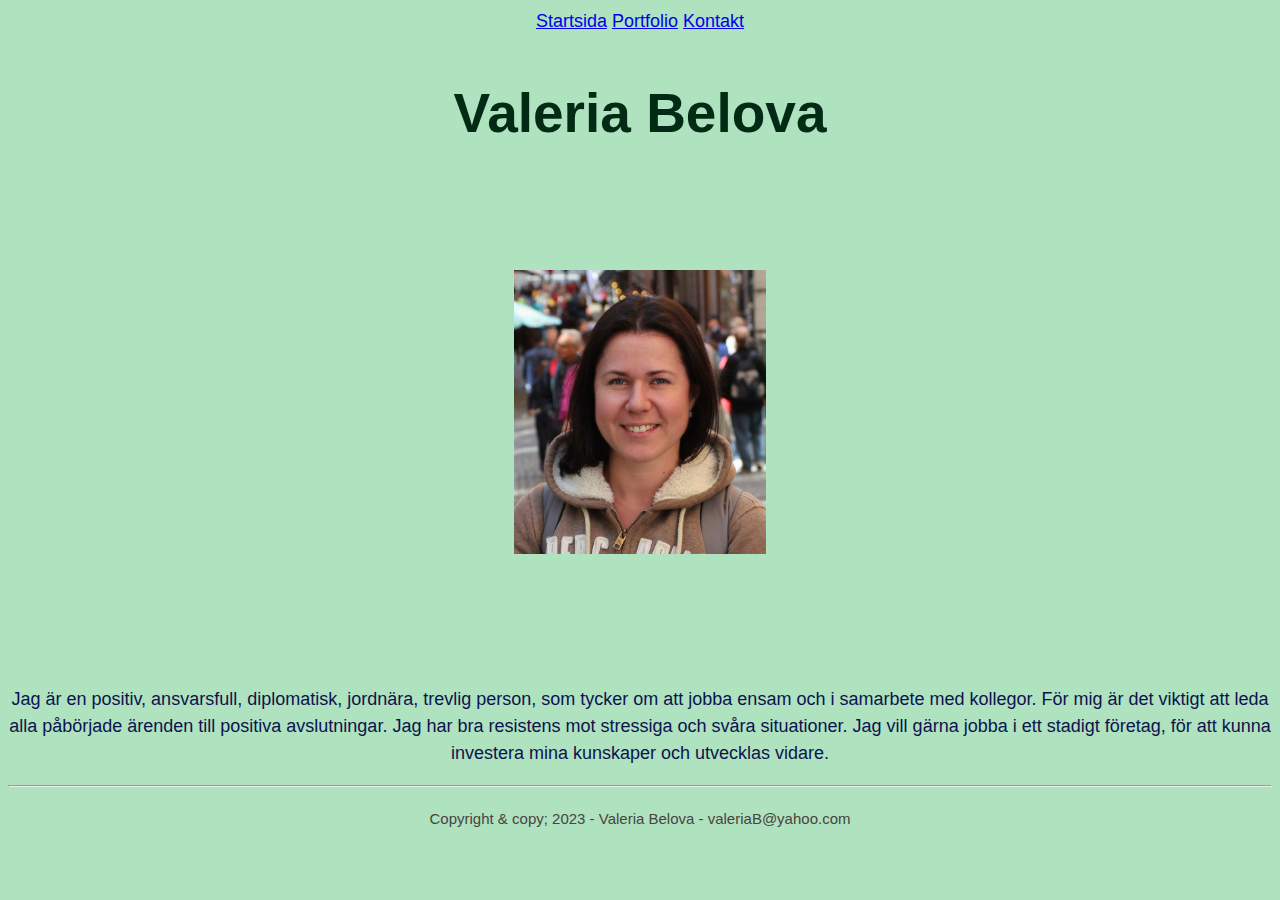
<file: index.html>
<!DOCTYPE html>
<html lang="sv">
    <head>
        <meta charset="UTF-8">
        <link rel="stylesheet" href="style.css">
        <title>StartSida</title>
    </head>
    <body>
        
        <nav>
        <a href ="index.html">Startsida</a>
        <a href ="portfolio.html">Portfolio</a>
        <a href ="kontakt.html">Kontakt</a>
        </nav>

        <h1 class="title">Valeria Belova</h1>

        <div class="wrap">
            <div class="block">
                <div class="photo"><img src="Images/IMG_8305.JPG" alt="logo">
                </div>
            </div>
        </div>
        <br>
        <p>Jag är en positiv, ansvarsfull, diplomatisk, jordnära, trevlig person, som tycker om att jobba ensam och i samarbete med kollegor. För mig är det viktigt att leda alla påbörjade ärenden till positiva avslutningar. Jag har bra resistens mot stressiga och svåra situationer. Jag vill gärna jobba i ett stadigt företag, för att kunna investera mina kunskaper och utvecklas vidare. </p>

        

        <footer class="footer">
            <hr>
            <p><small>Copyright & copy; 2023 - Valeria Belova - valeriaB@yahoo.com</small></p>
        </footer>
        
    
    </body>
</html>
</file>
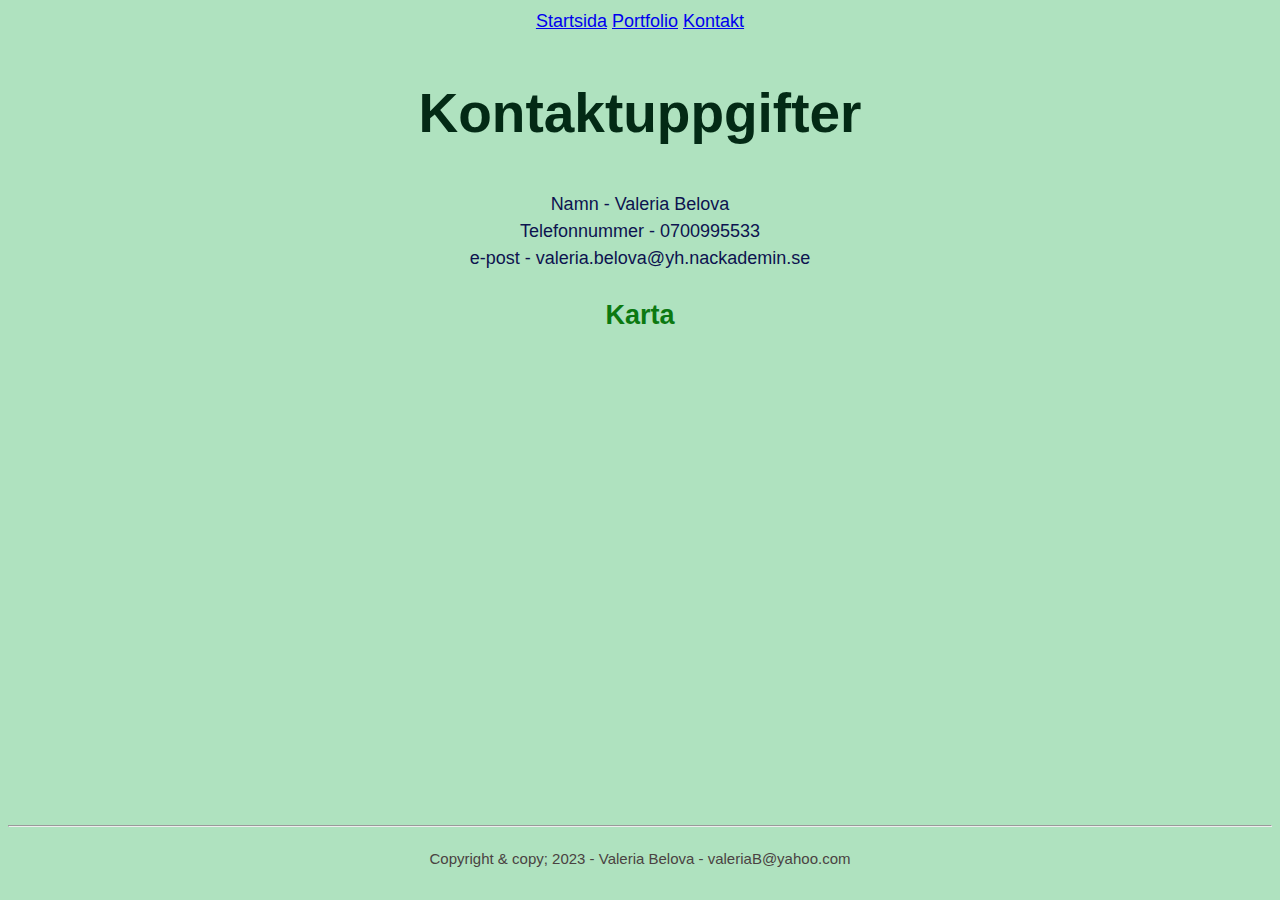
<file: kontakt.html>
<!DOCTYPE html>
<html lang="sv">
    <head>
        <meta charset="UTF-8">
        <link rel="stylesheet" href="style.css">
        <title>Kontakt</title>
    </head>

    <body>
        <nav>
            <a href ="index.html">Startsida</a>
            <a href ="portfolio.html">Portfolio</a>
            <a href ="kontakt.html">Kontakt</a>
        </nav>

        <h1 class="title">Kontaktuppgifter</h1>
        <p>
            Namn - Valeria Belova<br>
            Telefonnummer - 0700995533<br>
            e-post - valeria.belova@yh.nackademin.se
        </p>

        <h2>Karta</h2>
        <iframe src="https://www.google.com/maps/embed?pb=!1m18!1m12!1m3!1d2036.393150875425!2d18.019862016044588!3d59.30969178165202!2m3!1f0!2f0!3f0!3m2!1i1024!2i768!4f13.1!3m3!1m2!1s0x465f77c7fb0bde89%3A0x7a77240a5a6c9c9e!2z0JvQuNC70YzQtdGF0L7Qu9GM0LzRgdGC0L7RgNC40LXRgiDQs9Cw0LvQtdGA0LXRjw!5e0!3m2!1sru!2sse!4v1678456292114!5m2!1sru!2sse" width="600" height="450" style="border:0;" allowfullscreen="" loading="lazy" referrerpolicy="no-referrer-when-downgrade"></iframe>



        <footer class="footer">
            <hr>
            <p><small>Copyright & copy; 2023 - Valeria Belova - valeriaB@yahoo.com</small></p>
        </footer>

    </body>
</html>
</file>
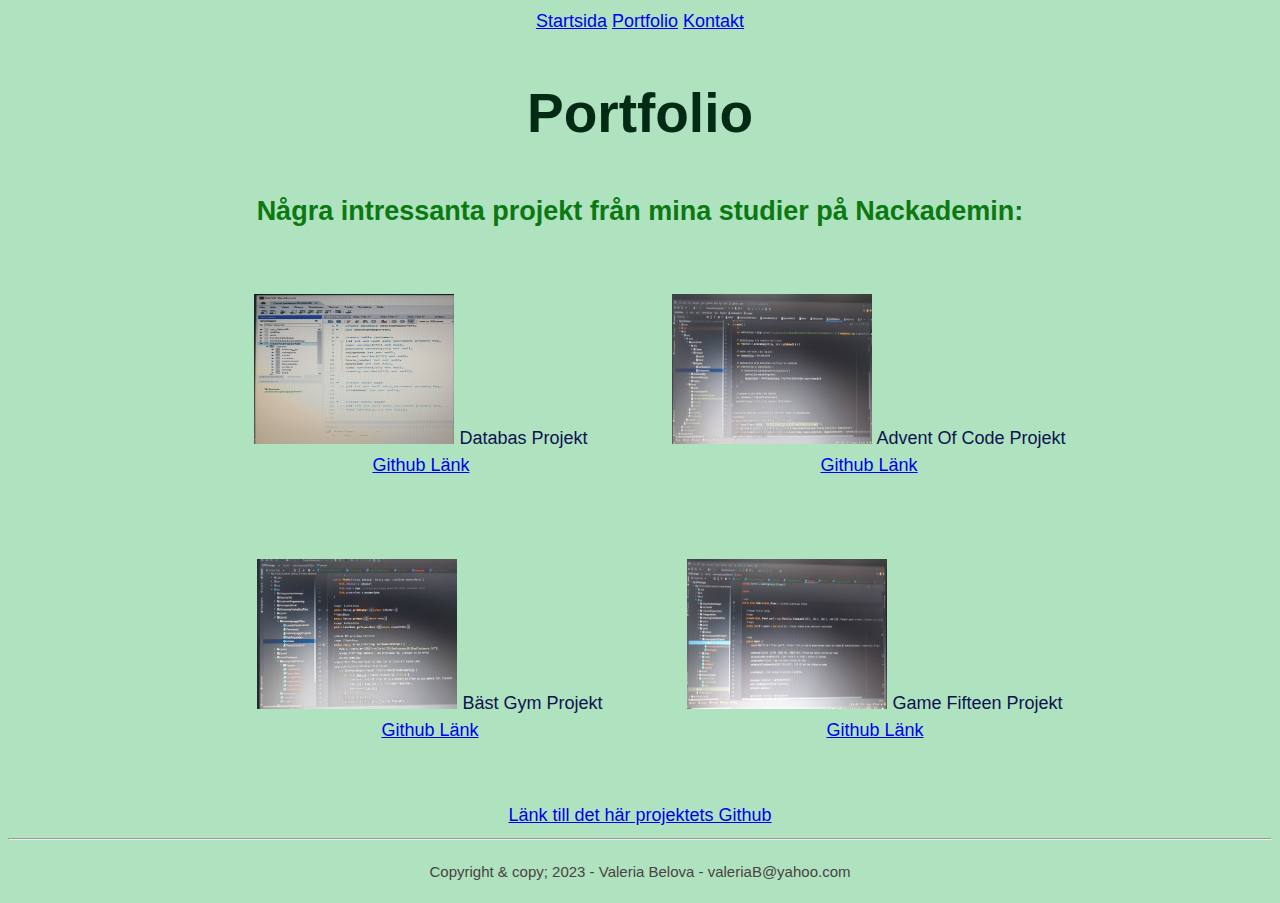
<file: portfolio.html>
<!DOCTYPE html>
<html lang="sv">
    <head>
        <meta charset="UTF-8">
        <link rel="stylesheet" href="style.css">
        <title>Portfolio</title>
    </head>

    <body>
        <nav>
            <a href ="index.html">Startsida</a>
            <a href ="portfolio.html">Portfolio</a>
            <a href ="kontakt.html">Kontakt</a>
        </nav>

        <h1 class="title">Portfolio</h1>

        <h2>Några intressanta projekt från mina studier på Nackademin:</h2>
    <ul>
        <li class="lista"><img class="portfolio_images" src="Images/Database_projekt.jpg" alt="Databas projekt"> Databas projekt<br><a target="_blank" href ="https://github.com/ValeriaBelova/JavaConnectDatabase_HappyFeetWebshop.git"> Github länk</a></li>
        <li class="lista"><img class="portfolio_images" src="Images/Advent_of_code.jpg" alt="Advent of code projekt"> Advent of code projekt<br><a target="_blank" href ="https://github.com/ValeriaBelova/Advent_of_code.git"> Github länk</a></li>
        <li class="lista"><img class="portfolio_images" src="Images/Bäst_gym_projekt.jpg" alt="Bäst Gym projekt"> Bäst Gym projekt<br><a target="_blank" href ="https://github.com/ValeriaBelova/Best_Gym_Ever_Project.git"> Github länk</a></li>
        <li class="lista"><img class="portfolio_images" src="Images/Puzzle_Fifteen.jpg" alt="Game-puzzle Fifteen projekt"> Game Fifteen projekt<br><a target="_blank" href ="https://github.com/ValeriaBelova/Sprint-3_GameFifteen_Puzzle.git"> Github länk</a></li>
            
    </ul>

    <div>
        <a href="https://github.com/ValeriaBelova/Portfolio.git" target="_blank"> Länk till det här projektets Github</a>
    </div>

        <footer class="footer">
            <hr>
            <p><small>Copyright & copy; 2023 - Valeria Belova - valeriaB@yahoo.com</small></p>
        </footer>
    </body>
</html>
</file>
<file: style.css>
body{
    background-color: rgb(175, 226, 191);
    color:#0d134f;
    font-family:'Gill Sans', 'Gill Sans MT', Calibri, 'Trebuchet MS', sans-serif;
    line-height: 1.5;
    font-size: 18px;
    text-align: center;
}


h1,h2{
    font-family:'Trebuchet MS', 'Lucida Sans Unicode', 'Lucida Grande', 'Lucida Sans', Arial, sans-serif;
}


h2{
    color:rgb(11, 121, 17);
}


a:hover{
    background-color: rgb(232, 240, 142);
    text-decoration: none;
  }


a:visited{
    color: #0f3350;
    text-decoration:dotted;
    } 


.title{
    text-align: center;
    font-size: 55px;
    color:#032a15;
}


.wrap{
    height: 50vh;
    display: -webkit-box;
    display: -webkit-inline-flex;
    display: -ms-flexbox;
    display: flex;
    -webkit-box-align: center;
    -webkit-box-items: center;
    -ms-flex-align: center;
    align-items: center;
    -webkit-box-pack:center;
    justify-content: center;
    -ms-flex-pack: center;
}


.block{
    width: 20%;
}


.photo{
    overflow: hidden;
}


.photo img {
    width:100%;
    height:100%;
    -webkit-transition: -webkit-transform 0.5s;
    transition: -webkit-transform 0.5s;
    -o-transition: transform 0.5;
    transition: transform 0.5s;
    transition:transform 0.5s, -webkit-transform 0.5s;
}


.photo:hover img{
    -webkit-transform: scale(1.1);
    -ms-transform: scale(1.1);
    transform: scale(1.1);
}


.portfolio_images{
    width: 200px; height: 150px;
}


.lista{
    display: inline-table;
    align-items: center;
    text-transform: capitalize;
    margin: 40px;
}


.footer{
    color:#4a4242;
}
</file>
